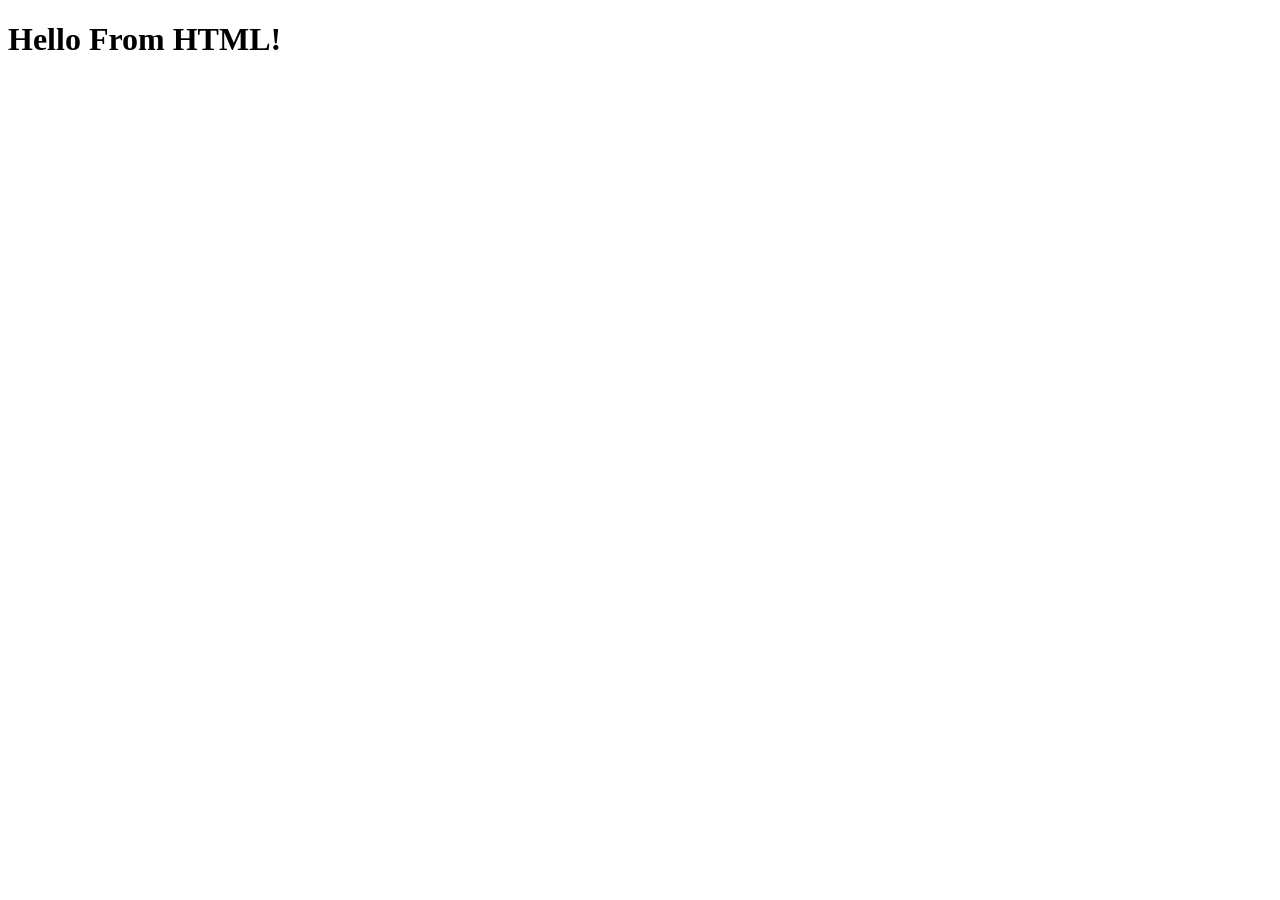
<file: Chapter1/HTML.html>
<!DOCTYPE html>
<html lang="en">
<head>
    <meta charset="UTF-8">
    <meta name="viewport" content="width=device-width, initial-scale=1.0">
    <title>Hello HTML</title>
</head>
<body>
    <h1>Hello From HTML!</h1>
</body>
</html>
</file>
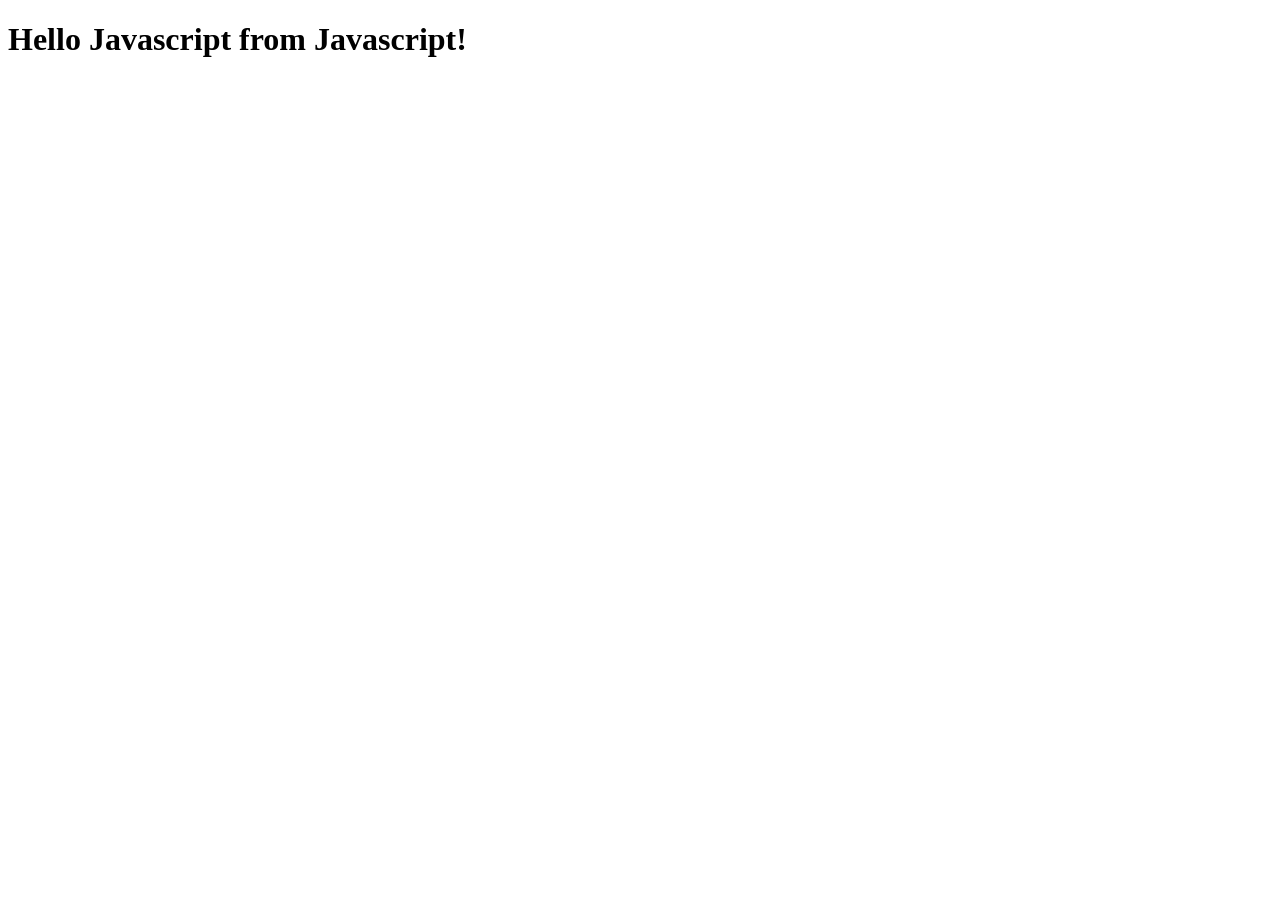
<file: Chapter1/Javascript.html>
<!DOCTYPE html>
<html lang="en">
<head>
    <meta charset="UTF-8">
    <meta name="viewport" content="width=device-width, initial-scale=1.0">
    <title>Hello Javascript</title>
</head>
<body>
    <div id="root">
        <script>


            const heading = document.createElement('h1');
            heading.innerHTML = "Hello Javascript from Javascript!";
            const root = document.getElementById("root");
            root.appendChild(heading);

        </script>
    </div>
</body>
</html>
</file>
